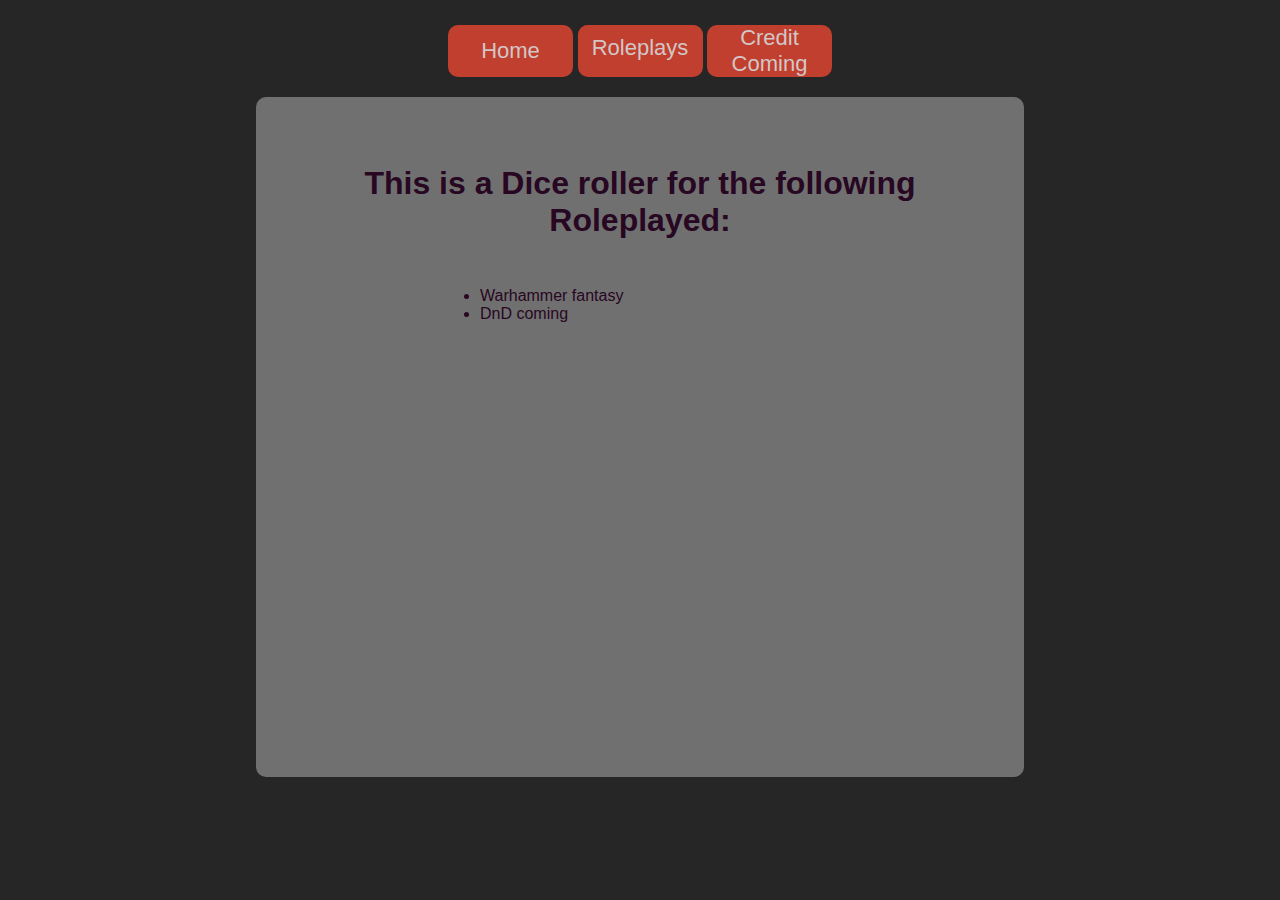
<file: index.html>
<html>
  <head>
    <meta charset="UTF-8" />
    <meta name="viewport" content="width=device-width, initial-scale=1.0" />
    <link rel="stylesheet" href="./css/index.css" />
    <link rel="stylesheet" href="./css/style.css" />
    <link rel="icon" type="image/png" href="images/favicon.png" />
    <script type="module" src="./js/index.js"></script>
    <title>Dice Roller</title>
  </head>

  <body class="column">
    <nav class="row nav-cont">
      <button class="nav-btn" id="index-btn">Home</button>

      <section class="dropdown nav-btn">
        <button class="drop-btn-main nav-btn" id="roleplays-btn">
          Roleplays
        </button>

        <section class="dropdown-content">
          <a class="drop-btn" id="wfrp-btn" href="#">Warhammer fantasy</a>
          <a class="drop-btn" id="dnd-btn" href="#">DnD Coming</a>
        </section>
      </section>

      <button class="nav-btn" id="btn-credits">Credit Coming</button>
    </nav>

    <main class="column main-cont">
      <h1 class="marg-top">
        This is a Dice roller for the following Roleplayed:
      </h1>
      <ul class="marg-top">
        <li>Warhammer fantasy</li>
        <li>DnD coming</li>
      </ul>
    </main>
  </body>
</html>
</file>
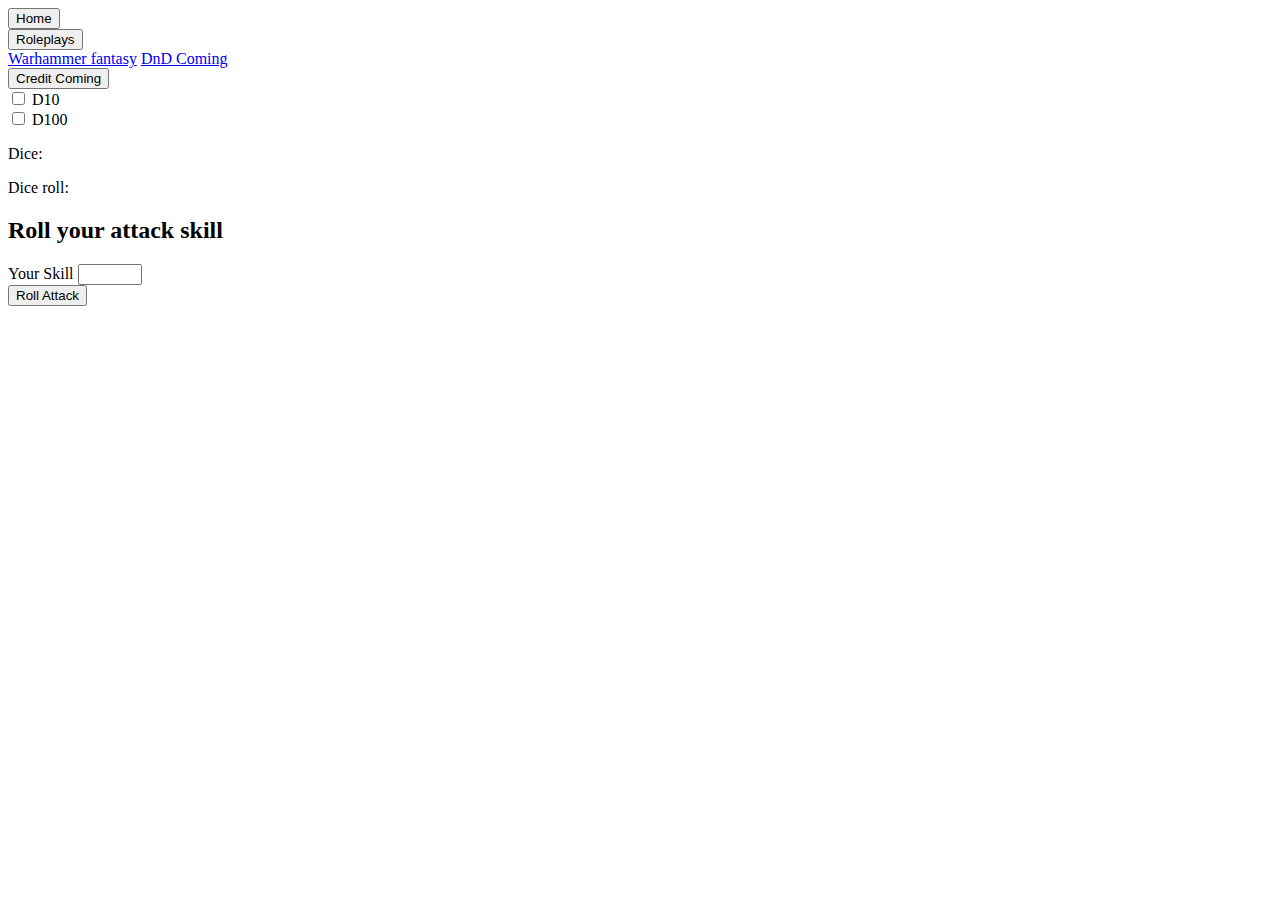
<file: wfrp.html>
<!DOCTYPE html>
<html lang="en">
  <head>
    <meta charset="UTF-8" />
    <meta name="viewport" content="width=device-width, initial-scale=1.0" />
<link rel="preconnect" href="https://fonts.googleapis.com">
<link rel="preconnect" href="https://fonts.gstatic.com" crossorigin>
<link href="https://fonts.googleapis.com/css2?family=Mitr:wght@200;300;400;500;600;700&display=swap" rel="stylesheet">
    <link rel="stylesheet" href="./css/wdrp.css" />
    <link rel="icon" type="image/png" href="images/GrenDice.png" />
        <script type="module" src="./js/wfrp.js"></script>
    <title>Dice Roller Warhammer fantasy</title>
  </head>
  <body>
    <!-- --
    * nav *
    --- -->
    <nav>
        <button class="nav-btn" id="index-btn">Home</button>
        <section class="dropdown">
          <button class="drop-btn" id="roleplays-btn">Roleplays</button>
          <section class="dropdown-content">
            <a class="drop-btn" id="wfrp-btn" href="#">Warhammer fantasy</a>
            <a class="drop-btn" id="dnd-btn" href="#">DnD Coming</a>
          </section>
        </section>
        <button class="nav-btn">Credit Coming</button>
    </nav>
    <!-- ---
    * Main *
    ----- -->
    <main class="flex">
      <!-- ------
        * Dices *
        ----- -->
      <section class="flex" id="dice-container">
        <!-- ---------
          * D10 Dice *
        -------------->
        <input type="checkbox" id="dice10" class="dice-checkbox" name="dice10" value="D10" />
        <label class="dice-label" for="dice10">D10</label></br>
        <!--
          * D100 Dice *
        -->
        <input type="checkbox" id="dice100" class="dice-checkbox" name="dice100" value="D100" />
        <label class="dice-label" for="dice100">D100</label></br>
      </section>
      <!-- ------------------------
        * Result for rolling dice *
      ----------------------------->
      <section id="dice-result">
        <p>Dice:</p>
        <p>Dice roll:</p>
        <!--  -->
      </section>
      <!-- -----------------
        * Your roll choice *
        ---------------- -->
      <section class="flex" id="skill-comtainer">
        <!--
          * Your Attack *
        -->
        <aside class="flex">
        <h2>Roll your attack skill</h2>
        <label for="attack-skill">Your Skill</label>
        <input type="number" id="attack-skill" name="attack-skill" min="1" max="200">
        <section id="result-attack">
        </section>
        <button class="roll-btn" id="attack-btn">Roll Attack</button>
        </aside>
        <!--
          * Your defense *
        -->
        <!-- <aside>
          <h2>Roll your defense skill</h2>
          <label for="defense-skill">defense skill</label>
          <input type="number" id="defense-skill" name="defense-skill" min="1" max="200">
          <label for="toughness-skill">Toughness skill</label>
          <input type="number" id="toughness-skill" name="toughness-skill" min="1" max="200">
          <section id="result-defense">
        </section>
          <button class="roll-btn" id="defense-btn">Roll defense</button>
        </aside> -->
      </section>
      </main>
  </body>
</html>
</file>
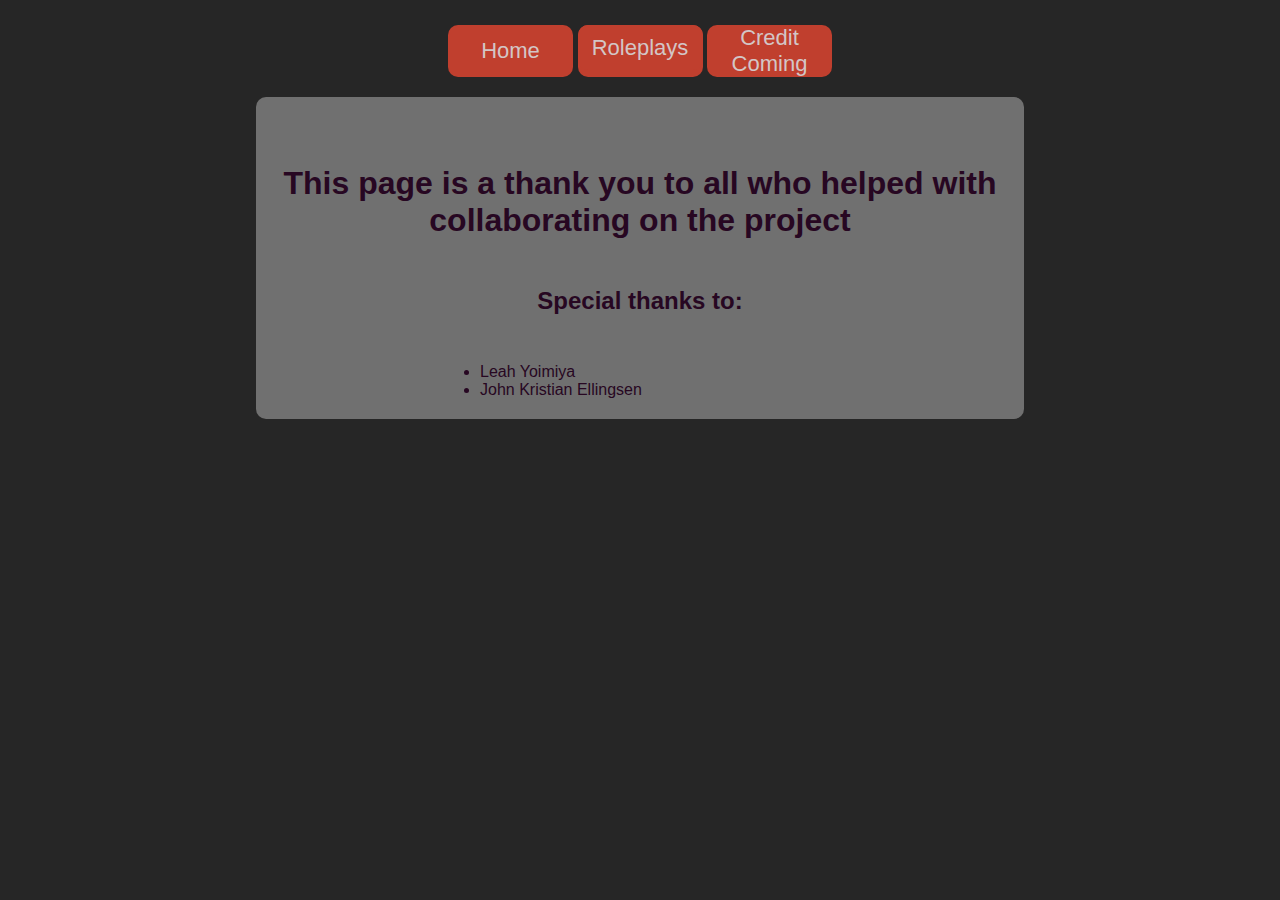
<file: pages/credits.html>
<!DOCTYPE html>
<html lang="en">
  <head>
    <meta charset="UTF-8" />
    <meta name="viewport" content="width=device-width, initial-scale=1.0" />

    <link rel="stylesheet" href="../css/index.css" />
    <link rel="stylesheet" href="../css/style.css" />
    <link rel="icon" type="image/png" href="images/GrenDice.png" />
    <script type="module" src="../js/credits.js"></script>
    <title>Credits</title>
  </head>
  <body class="column">
    <nav class="row nav-cont">
      <button class="nav-btn" id="index-btn">Home</button>

      <section class="dropdown nav-btn">
        <button class="drop-btn-main nav-btn" id="roleplays-btn">
          Roleplays
        </button>

        <section class="dropdown-content">
          <a class="drop-btn" id="wfrp-btn" href="#">Warhammer fantasy</a>
          <a class="drop-btn" id="dnd-btn" href="#">DnD Coming</a>
        </section>
      </section>

      <button class="nav-btn" id="btn-credits">Credit Coming</button>
    </nav>
    <main class="column main-cont">
      <h1 class="marg-top">
        This page is a thank you to all who helped with collaborating on the
        project
      </h1>

      <h2 class="marg-top">Special thanks to:</h2>
      <ul>
        <li>Leah Yoimiya</li>
        <li>John Kristian Ellingsen</li>
      </ul>
    </main>
  </body>
</html>
</file>
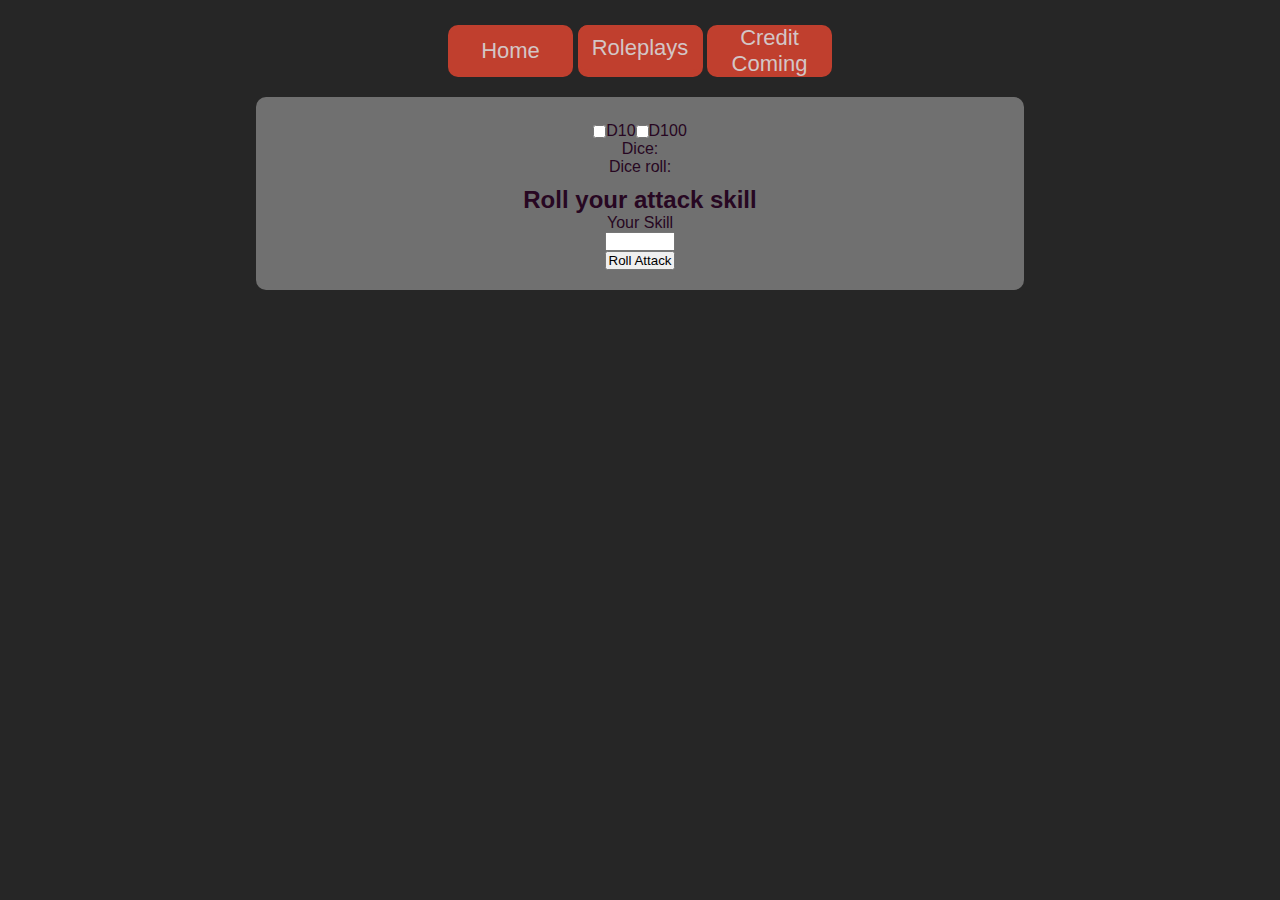
<file: pages/wfrp.html>
<!DOCTYPE html>
<html lang="no">
  <head>
    <meta charset="UTF-8" />
    <meta name="viewport" content="width=device-width, initial-scale=1.0" />
    <link rel="stylesheet" href="../css/wdrp.css" />
    <link rel="stylesheet" href="../css/style.css">
    <link rel="icon" type="image/png" href="images/GrenDice.png" />
    <script type="module" src="../js/wfrp.js"></script>
    <title>Dice Roller Warhammer fantasy</title>
  </head>
  <body class="column">

   <nav class="row nav-cont">
      <button class="nav-btn" id="index-btn">Home</button>

      <section class="dropdown nav-btn">
        <button class="drop-btn-main nav-btn" id="roleplays-btn">Roleplays</button>

        <section class="dropdown-content">
          <a class="drop-btn" id="wfrp-btn" href="#">Warhammer fantasy</a>
          <a class="drop-btn" id="dnd-btn" href="#">DnD Coming</a>
        </section>
        
      </section>

      <button class="nav-btn" id="btn-credits">Credit Coming</button>
    </nav>
  
    <main class="column main-cont">
      
      <section class="row insid-main" id="dice-container">
        
        <input type="checkbox" id="dice10" class="dice-checkbox dice-styl" name="dice10" value="D10" />
        <label class="dice-label dice-styl" for="dice10">D10</label></br>
       
        <input type="checkbox" id="dice100" class="dice-checkbox dice-styl" name="dice100" value="D100" />
        <label class="dice-label dice-styl" for="dice100">D100</label></br>
      </section>
     
      <section id="dice-result column insid-main">
        <p>Dice:</p>
        <p>Dice roll:</p>
     
      </section>
    
      <section class="column insid-main" id="skill-comtainer">
    
        <aside class="column insid-main">
        <h2>Roll your attack skill</h2>
        <label for="attack-skill">Your Skill</label>
        <input type="number" class="whit-inpu" id="attack-skill" name="attack-skill" min="1" max="200">
        <section id="result-attack insid-main">
        </section>
        <button class="roll-btn whit-inpu" id="attack-btn">Roll Attack</button>
        </aside>
       
       
      </section>
      </main>
  </body>
</html>
</file>
<file: css/index.css>
main {
  align-items: center;
}
.marg-top {
  margin-top: 3rem;
}
ul {
  margin-top: 3rem;
  width: 20rem;
  text-align: start;
}
</file>
<file: css/style.css>
:root {
  --Text: #270722;
  --Background-dice: #8e8e8eb5;
  --Background: #262626;
  --Text-hover: #d7dedc;
  --Btn-Background: #c03f2e;
  --Btn-Hover: #ae392a;
}

* {
  margin: 0px;
  padding: 0px;
  box-sizing: border-box;
  font-family: Arial, Helvetica, sans-serif;
}

body {
  background-color: var(--Background);
  color: var(--Text);
  text-align: center;
  justify-content: center;
  align-items: center;
  padding: 25px 0;
}
a {
  text-decoration: none;
  color: var(--Text);
}

.column {
  display: flex;
  flex-direction: column;
}
.row {
  display: flex;
  flex-direction: row;
}

.nav-btn {
  min-height: 87%;
  width: 125px;
  border-radius: 10px;
  border: none;
  background-color: var(--Btn-Background);
  cursor: pointer;
  font-size: 22px;
  color: rgb(211, 198, 198);
}
#roleplays-btn {
  justify-content: center;
  font-size: 22px;
}

.nav-btn:hover {
  background-color: var(--Btn-Hover);
  color: rgb(224, 206, 206);
  border-radius: 10px 10px 0 0;
}
.nav-cont {
  width: 30%;
  justify-content: space-between;
}

.main-cont {
  border-radius: 10px;
  width: 60%;
  height: 80%;
  padding: 20px;
  margin: 20px 0 0 0;
  text-align: center;
  background-color: var(--Background-dice);
}

.dropdown {
  position: relative;
  display: inline-block;
}

.dropdown-content {
  display: none;
  position: absolute;
}

.dropdown:hover .dropdown-content,
.dropdown-content a {
  transition: 0.5s;
  display: block;
}

.dropdown-content a:hover {
  background-color: var(--Btn-Hover);
  color: var(--Text-hover);
}

.drop-btn {
  background-color: var(--Btn-Background);
  min-height: 30px;
  font-size: 16px;
}

.drop-btn-main {
  background-color: var(--Btn-Background);

  font-size: 16px;
}
</file>
<file: css/wdrp.css>
main {
  align-items: center;
}

.insid-main {
  margin-top: 5px;
  align-items: center;
}

.whit-inpu {
  width: 30%;
}
</file>
